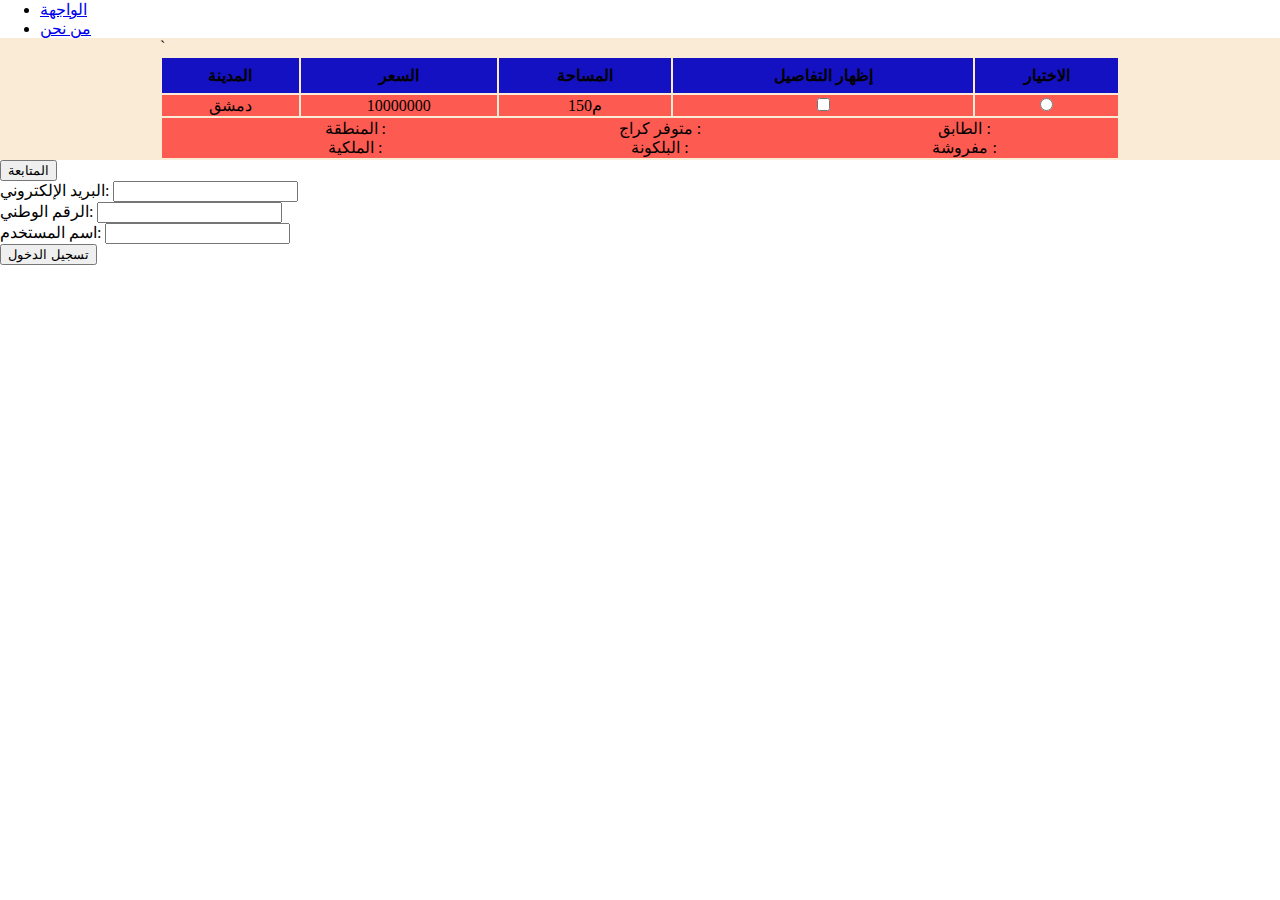
<file: index.html>
<!DOCTYPE html>
<html lang="en">
<head>
    <meta charset="UTF-8">
    <meta http-equiv="X-UA-Compatible" content="IE=edge">
    <meta name="viewport" content="width=device-width, initial-scale=1.0">
    <link rel="stylesheet" href="style.css" >
    <title> Properties </title>

    <script>
        function toggleFields() {
            var fields = document.getElementsByClassName("hidden-field");
            for (var i = 0; i < fields.length; i++) {
                fields[i].style.display = "block";
            }
        }
    </script>
</head>
<body>

    <ul>
        <li><a href="home .html">الواجهة </a></li>
        <li><a href="index .html" >من نحن</a></li>
    </ul >

    <section class="table">
        <div class="continer"> 
            
        <table>
            <thead>
         <tr>
             <th> المدينة </th>
             <th> السعر </th>
             <th> المساحة </th>
             <th> إظهار التفاصيل </th>
             <th> الاختيار </th>
         </tr>
            </thead>
            <tbody id="flats">
          <tr>
              <td> دمشق </td>
              <td> 10000000 </td>
              <td> 150م </td>
              <td> <input type="checkbox"></td>
              <td><input type="radio"></td>
           </tr>
           <td colspan="5" ; >
            <div class="info">
                <ul class="text">
        
                 <li> المنطقة :  </li>
                 <li> متوفر كراج :   </li>
                 <li> الطابق :  </li>
                 <li> الملكية :   </li>
                 <li> البلكونة :  </li>
                 <li> مفروشة :  </li>
        
                </ul>
        
        
                </div>
        
            </div>
        </td>`


            </tbody>

        </table>  



            <div>
                
    </section>            
    <script ser="./myFunctions.js"></script>
    <button onclick="toggleFields()">المتابعة</button>

    <form action="login_page.html">
        <label for="email">البريد الإلكتروني:</label>
        <input type="email" id="email" name="email" class="hidden-field"><br>

        <label for="national_id">الرقم الوطني:</label>
        <input type="text" id="national_id" name="national_id" class="hidden-field"><br>

        <label for="username">اسم المستخدم:</label>
        <input type="text" id="username" name="username" class="hidden-field"><br>

        <input type="submit" value="تسجيل الدخول">
    </form>


</body>
</html>
</file>
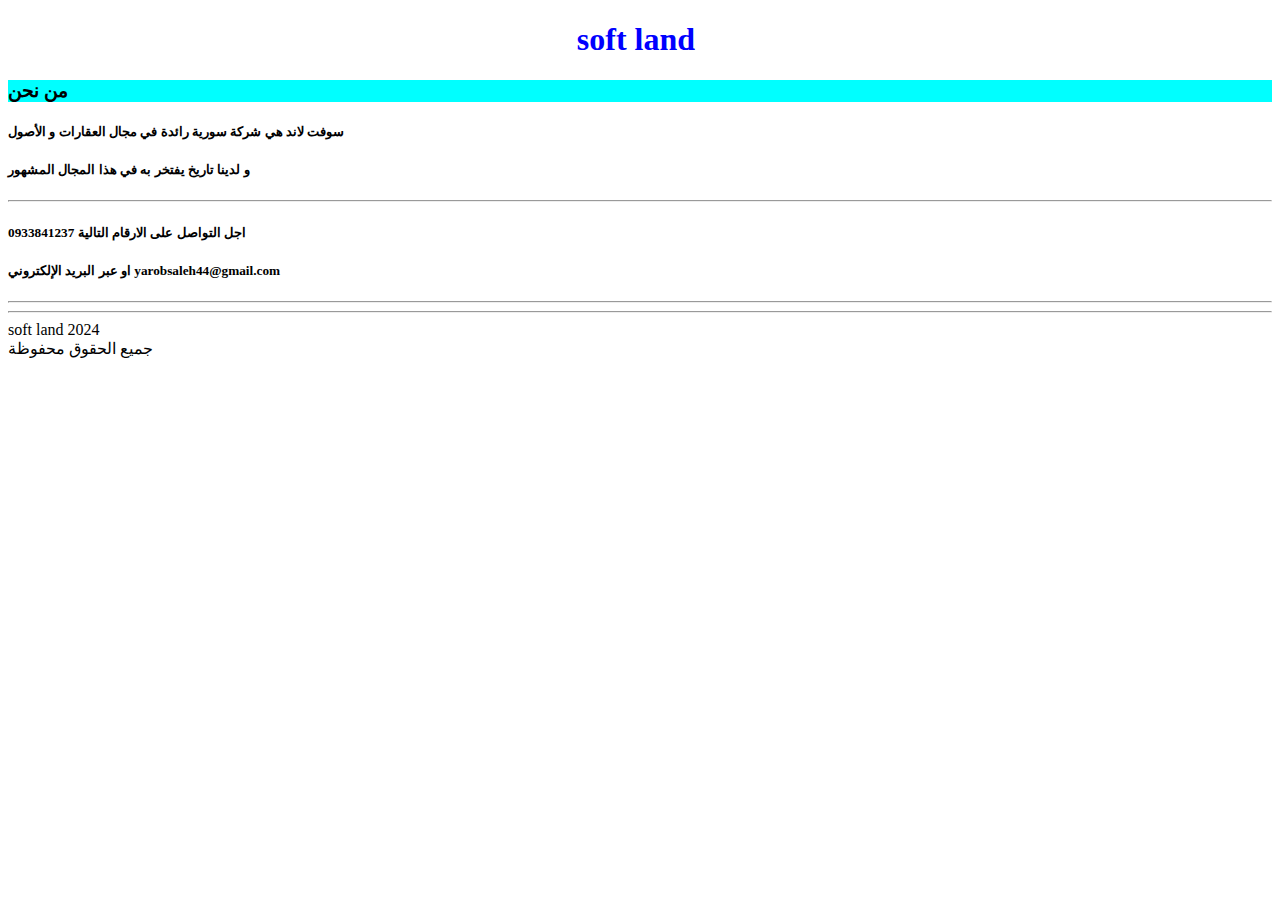
<file: index .html>
<!DOCTYPE html>
<html lang="en">
<head>
    <meta charset="UTF-8">
    <meta http-equiv="X-UA-Compatible" content="IE=edge">
    <meta name="viewport" content="width=device-width, initial-scale=1.0">
    <title> About us</title>
</head>
<body>
  
  <H1 style="margin-left:45%; color: blue;">soft land</H1> 
  
  <h3 style="background-color: aqua;">من نحن</h3>

<h5>سوفت لاند هي شركة سورية رائدة في مجال العقارات و الأصول</h5>

<h5>و لدينا تاريخ يفتخر به في هذا المجال المشهور</h5>
<hr>

<h5> 0933841237 اجل التواصل على الارقام التالية </h5>
<h5>او عبر البريد الإلكتروني yarobsaleh44@gmail.com</h5>

<hr>
<hr>


<footer>soft land 2024</footer>

<footer>جميع الحقوق محفوظة</footer>
</body>
</html>
</file>
<file: style.css>
*{

margin: 0;

}

.table{

background-color: antiquewhite;
display: flex;
justify-content: center;

}


.continer{

width: 75%;  

}
table{

    width: 100%;

}

table thead {

background-color: rgb(20, 17, 194);

}
table thead tr{

 height: 35px;

}

table tbody tr{

background-color: rgba(255, 7, 7, 0.637); 

}

table tbody tr{

text-align: center;
width: 100%;

}
.text{

list-style: none ;
display: grid ; 
grid-template-columns: repeat(3,1fr);
 
}

.textli {

    margin: 10px 0px;

}

.img{

display: flex;
flex-direction: row;
justify-content: space-evenly;
align-items: center;
margin-bottom: 10px ;

}

img{

width: 100px; ;

}

.hid{
    display: none;
}
</file>
